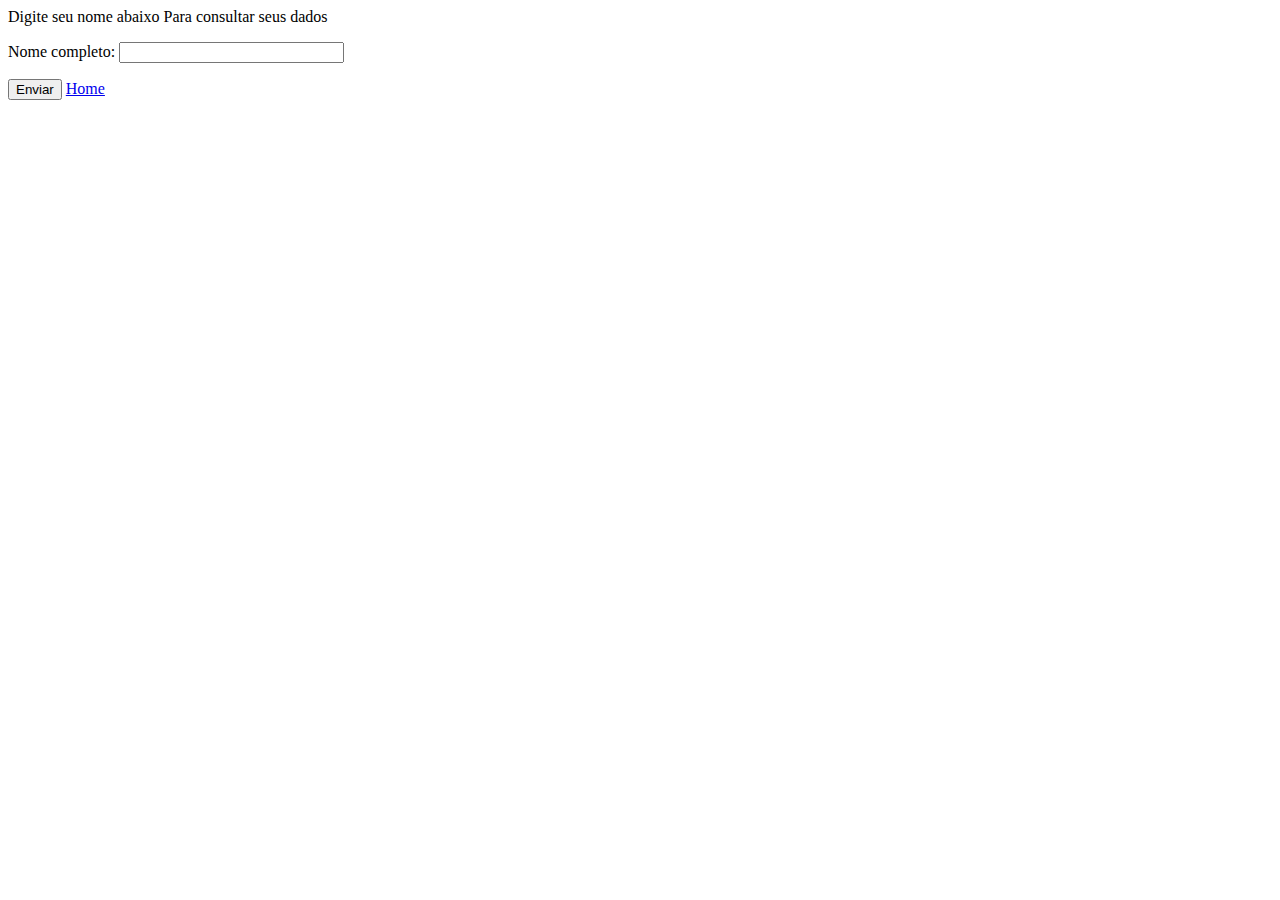
<file: alteracao.html>
<!DOCTYPE html>
<html lang="en">
<head>
    <meta charset="UTF-8">
    <meta http-equiv="X-UA-Compatible" content="IE=edge">
    <meta name="viewport" content="width=device-width, initial-scale=1.0">
    <link href="https://cdn.jsdelivr.net/npm/bootstrap@5.1.3/dist/css/bootstrap.min.css" rel="stylesheet" integrity="sha384-1BmE4kWBq78iYhFldvKuhfTAU6auU8tT94WrHftjDbrCEXSU1oBoqyl2QvZ6jIW3" crossorigin="anonymous">
    <title>Document</title>
</head>
<body>
    <div class="container p-2">
    <div  class="card-header bg-secondary">
        <label class="form-control">Digite seu nome abaixo Para consultar seus dados</label>
    </div>
    <form method="post" action="alteracao.php" class="card p-2">
        <p>Nome completo: 
            <input type="text" name="nome" size="25" maxlength="50">
        </p>
        <div class="container p-2">
            <input type="submit" name="Submit" value="Enviar" class="btn btn-primary">
            <a href="index.html" class="btn btn-primary">Home</a>
        </div>
         
        </form>
    </div>
</body>
</html>
</file>
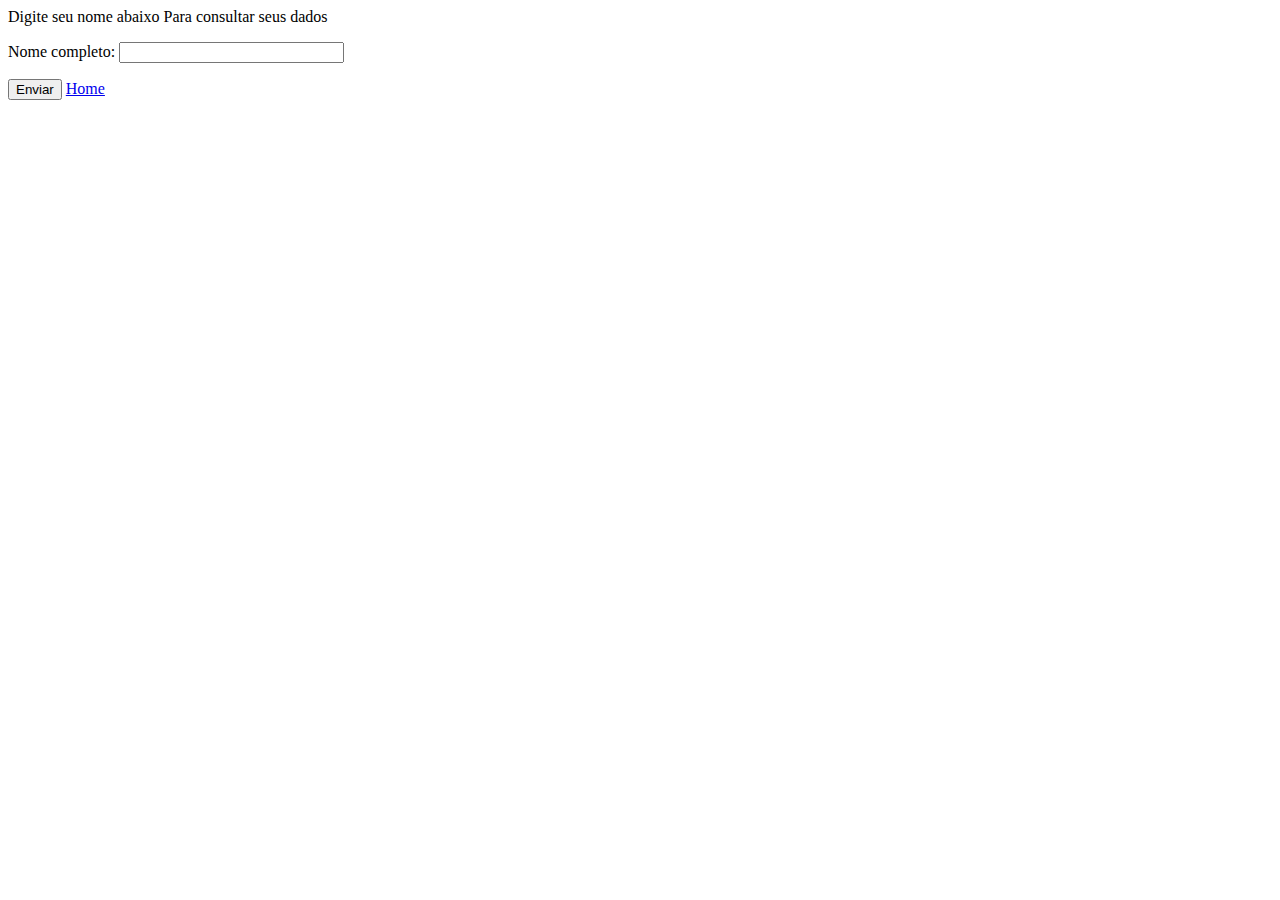
<file: consulta.html>
<!DOCTYPE html>
<html lang="en">
<head>
    <meta charset="UTF-8">
    <meta http-equiv="X-UA-Compatible" content="IE=edge">
    <meta name="viewport" content="width=device-width, initial-scale=1.0">
    <link href="https://cdn.jsdelivr.net/npm/bootstrap@5.1.3/dist/css/bootstrap.min.css" rel="stylesheet" integrity="sha384-1BmE4kWBq78iYhFldvKuhfTAU6auU8tT94WrHftjDbrCEXSU1oBoqyl2QvZ6jIW3" crossorigin="anonymous">
    <title>Consulta</title>
</head>
<body>
    <div class="container p-2">
    <div  class="card-header bg-secondary">
        <label class="form-control">Digite seu nome abaixo Para consultar seus dados</label>
    </div>
    <form method="post" action="consulta.php" class="card sp-2">
        <p>Nome completo: 
            <input type="text" name="nome" size="25" maxlength="50">
        </p>
        <div class="container p-2">
            <input type="submit" name="Submit" value="Enviar" class="btn btn-primary">
            <a href="index.html" class="btn btn-primary">Home</a>
        </div>
         
        </form>
    </div>
</body>
</html>
</file>
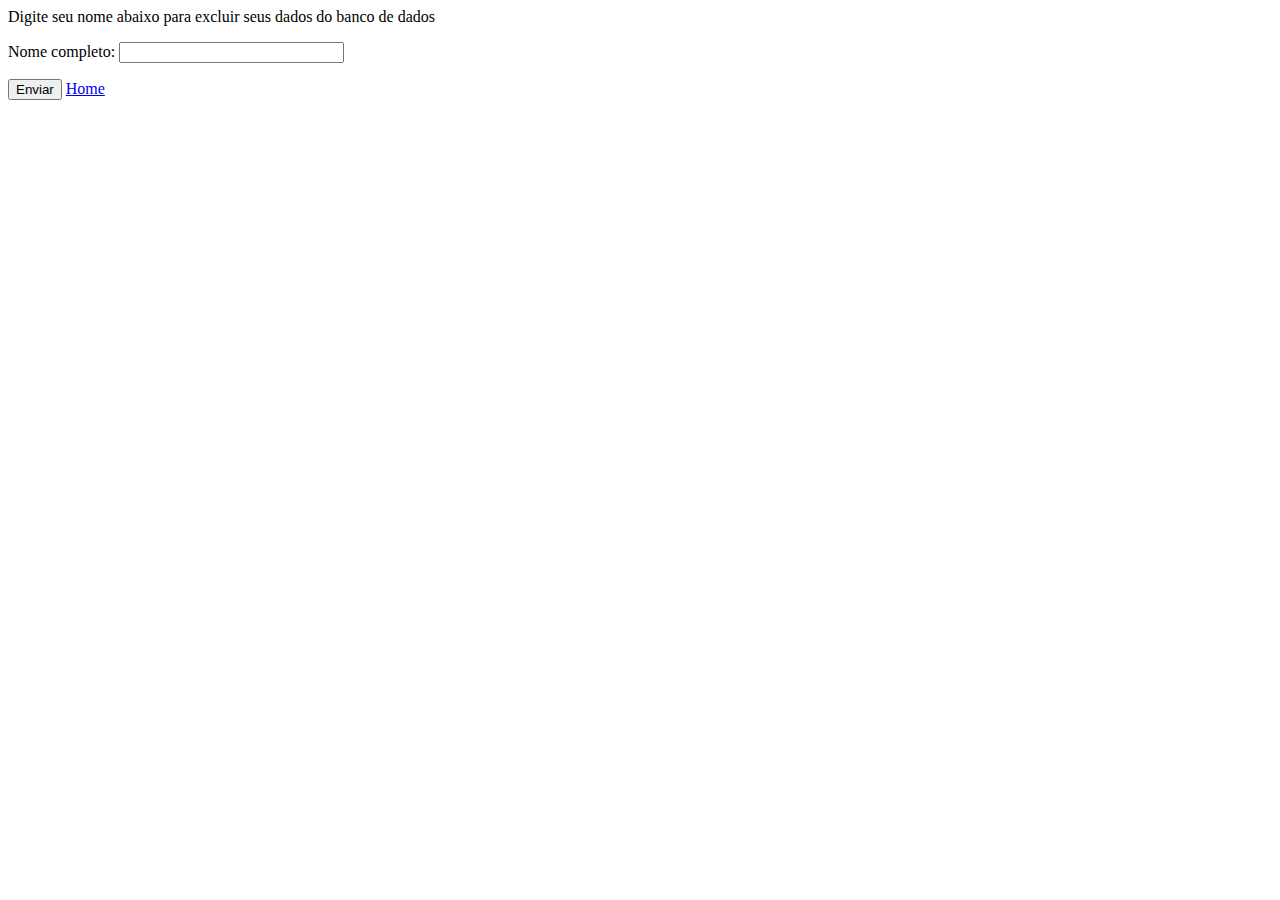
<file: exclusao.html>
<!DOCTYPE html>
<html lang="en">
<head>
    <meta charset="UTF-8">
    <meta http-equiv="X-UA-Compatible" content="IE=edge">
    <meta name="viewport" content="width=device-width, initial-scale=1.0">
    <link href="https://cdn.jsdelivr.net/npm/bootstrap@5.1.3/dist/css/bootstrap.min.css" rel="stylesheet" integrity="sha384-1BmE4kWBq78iYhFldvKuhfTAU6auU8tT94WrHftjDbrCEXSU1oBoqyl2QvZ6jIW3" crossorigin="anonymous">
    <title>Exclusao</title>
</head>
<body>
    <div class="container p-2">
    <div  class="card-header bg-secondary">
        <label class="form-control">Digite seu nome abaixo para excluir seus dados do banco de dados</label>
    </div>
    <form method="get" action="exclusao.php" class="card p-2">
        <p>Nome completo: 
            <input type="text" name="nome" size="25" maxlength="50">
        </p>
        <div class="container p-2">
            <input type="submit" name="Submit" value="Enviar" class="btn btn-primary">
            <a href="index.html" class="btn btn-primary">Home</a>
        </div>
         
        </form>
    </div>
</body>
</html>
</file>
